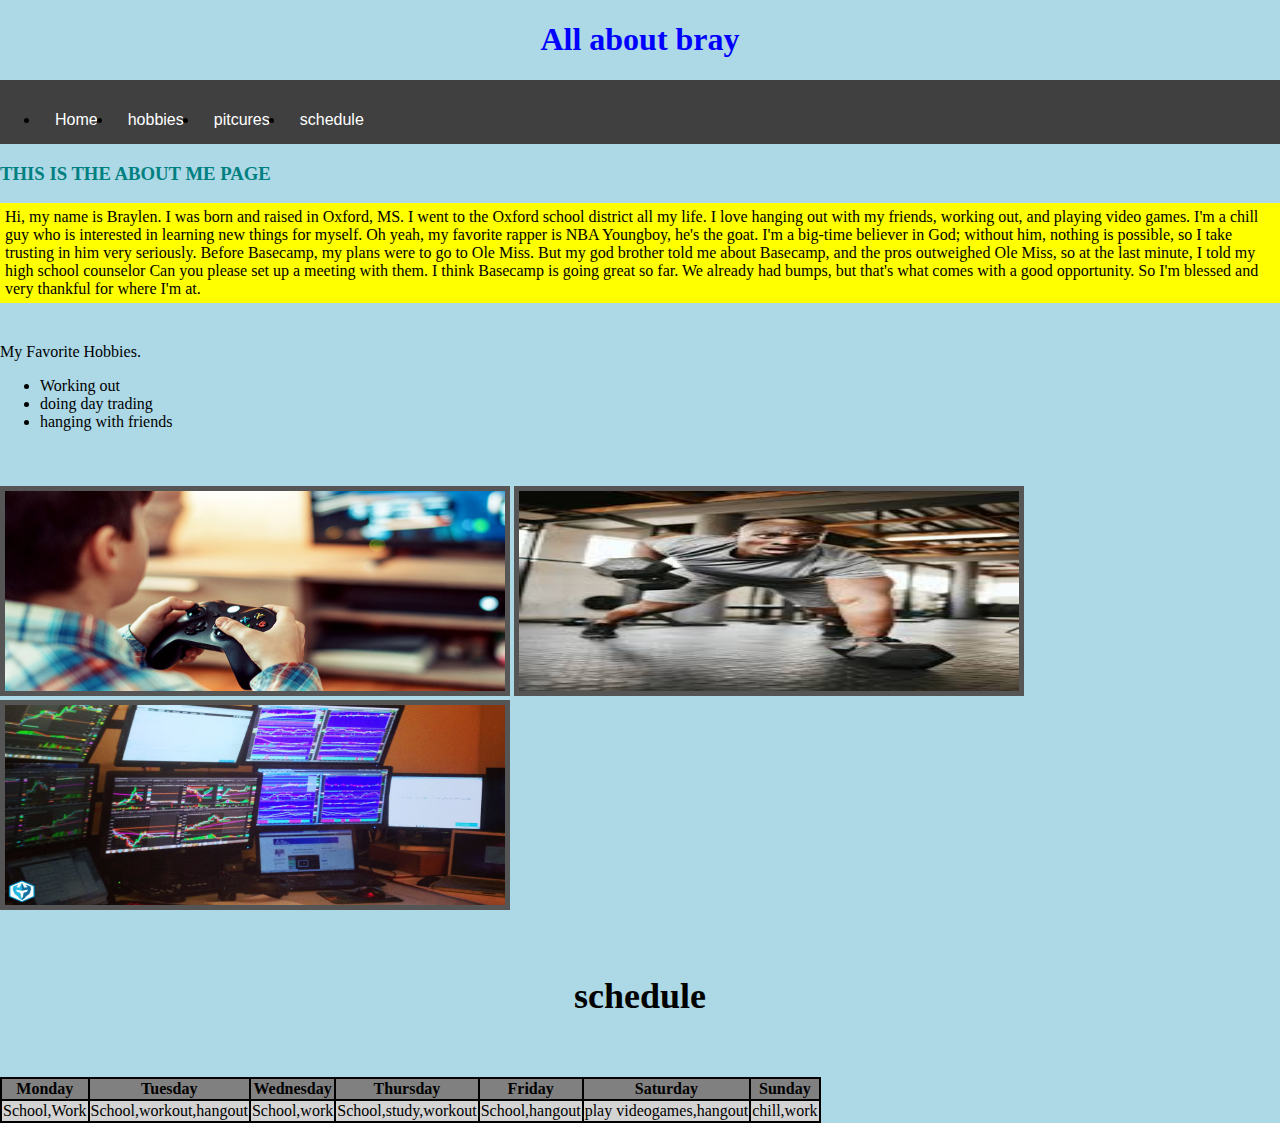
<file: index.html>
<!DOCTYPE html>
<html>
<head>
    <link href="style.css" rel ="stylesheet">
    <title>About me.</title>
</head>
<body class="background">
    
    <h1  id="about me" class="h1">
        All about bray
        
    </h1>
     <nav class="navbar">
        <ul class="list">
            <li class="p"><a class="g" href="#about me">Home</a></li>
            <li class="p"><a class="g" href="#main-title">hobbies</a></li>
            <li class="p"><a class="g" href="#Pictures of my hobbies">pitcures</a></li>
            <li class="p"><a class="g" href="#schedule">schedule</a></li>
        </ul>
     </nav>
     <main>
        <h3 class="title uppercase" class="h3">This is the About me   page</h3>
        
     </main>
  
    <p class="highlight" id="article-title" class="p">
        Hi, my name is Braylen. I was born and raised in Oxford, MS. I went to the Oxford school district all my life. I love hanging out with my friends, working out, and playing video games. I'm a chill guy who is interested in learning new things for myself. Oh yeah, my favorite rapper is NBA Youngboy, he's the goat. I'm a big-time believer in God; without him, nothing is possible, so I take trusting in him very seriously. Before Basecamp, my plans were to go to Ole Miss. But my god brother told me about Basecamp, and the pros outweighed Ole Miss, so at the last minute, I told my high school counselor Can you please set up a meeting with them. I think Basecamp is going great so far. We already had bumps, but that's what comes with a good opportunity. So I'm blessed and very thankful for where I'm at.
    </p>
    <div class="container">
        <div class="hobbies">
  
        <h2 id="main-title" class="main-title"></h2>
        My Favorite Hobbies.
    
  
        <ul>
            <li> Working out</li>
            <li>doing day trading</li>
            <li>hanging with friends</li>
        </ul>
        </div>
        <br>
    <div class="gal">
        <h4 id="Pictures of my hobbies" class="h4"></h4>
        <img
            class="img"
            src="img/kid-video-game-player.jpg" alt="my favorite hobby" style="width: 500px; height: 200px;">
        <img
            class="img"
            src="img/workout.jpeg" alt="one of my favorite hobbies" style="width: 500px; height: 200px;">
    
        <img
            class="img"
            src="img/daytrading.jpg" alt="I love day trading"
            style="width: 500px; height: 200px;">
    </div>
    
    <h5 id="schedule" class="schedule">schedule</h5>
    
    <table class="table" bgcolor="black">
        <tr bgcolor="grey">
            <th>Monday</th>
            <th>Tuesday</th>
            <th>Wednesday</th>
            <th>Thursday</th>
            <th>Friday</th>
            <th>Saturday</th>
            <th>Sunday</th>

        </tr>
        <tr bgcolor ="lightgrey">
            <td>School,Work</td>
            <td>School,workout,hangout</td>
            <td>School,work</td>
            <td>School,study,workout</td>
            <td>School,hangout</td>
            <td>play videogames,hangout</td>
            <td>chill,work</td>


        </tr>
    </table>
    
    


</body>




</html>
</file>
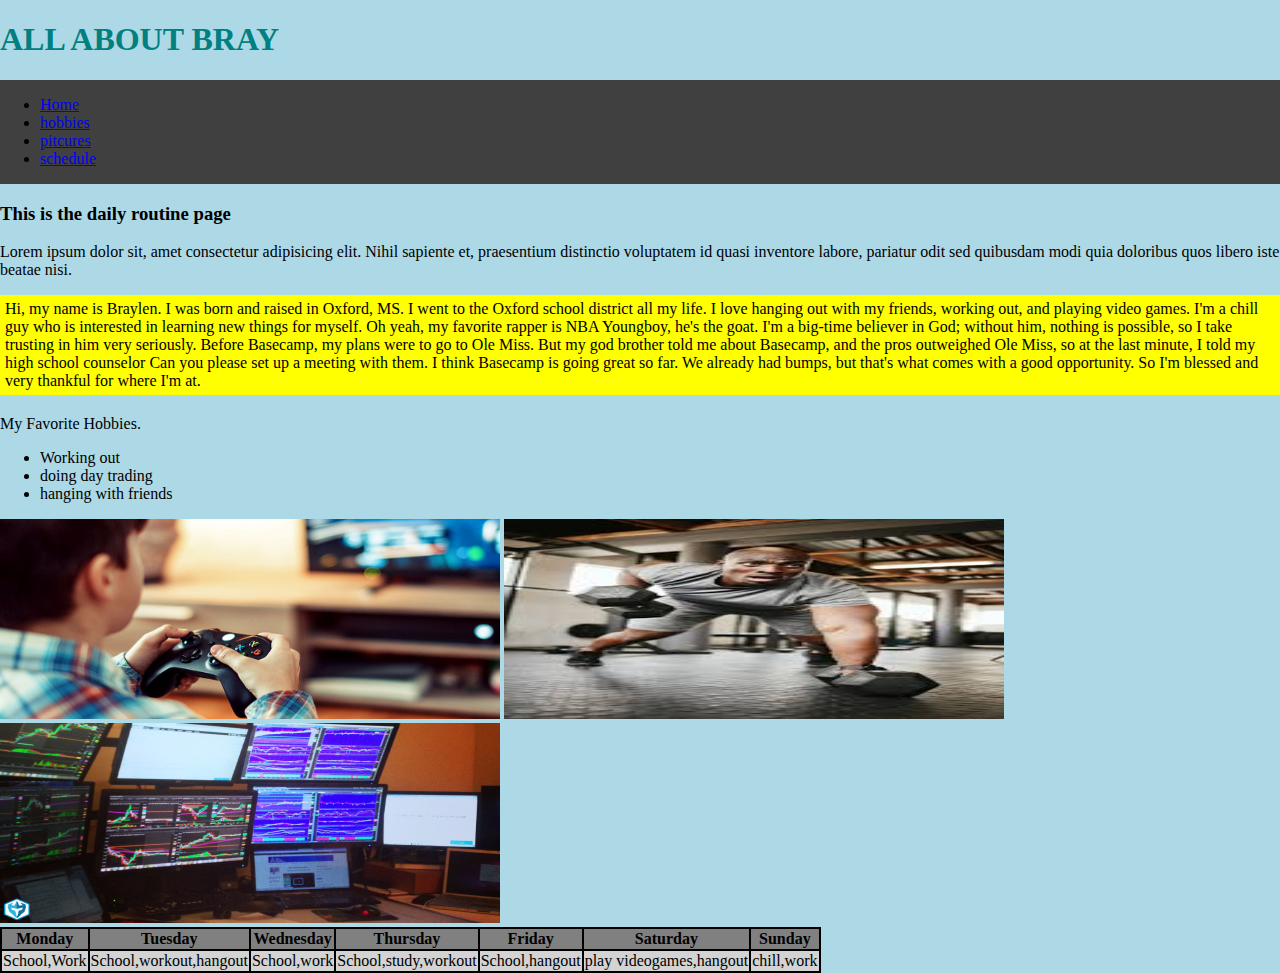
<file: daily routine.html>
<!DOCTYPE html>
<html>
<head>
    <link href="style.css" rel ="stylesheet">
    <title>About me.</title>
</head>
<body class="background">
    
    <h1 class="title uppercase">
        All about bray
        
    </h1>
     <nav class="navbar">
        <ul class="">
            <li><a href="index.html">Home</a></li>
            <li><a href="hobbies.html">hobbies</a></li>
            <li><a href="pictures.html">pitcures</a></li>
            <li><a href="daily routine.html">schedule</a></li>
        </ul>
     </nav>
     <main>
        <h3>This is the daily routine page</h3>
        <p>Lorem ipsum dolor sit, amet consectetur adipisicing elit. Nihil sapiente et, praesentium distinctio voluptatem id quasi inventore labore, pariatur odit sed quibusdam modi quia doloribus quos libero iste beatae nisi.</p>
     </main>
  
    <p class="highlight" id="article-title">
        Hi, my name is Braylen. I was born and raised in Oxford, MS. I went to the Oxford school district all my life. I love hanging out with my friends, working out, and playing video games. I'm a chill guy who is interested in learning new things for myself. Oh yeah, my favorite rapper is NBA Youngboy, he's the goat. I'm a big-time believer in God; without him, nothing is possible, so I take trusting in him very seriously. Before Basecamp, my plans were to go to Ole Miss. But my god brother told me about Basecamp, and the pros outweighed Ole Miss, so at the last minute, I told my high school counselor Can you please set up a meeting with them. I think Basecamp is going great so far. We already had bumps, but that's what comes with a good opportunity. So I'm blessed and very thankful for where I'm at.
    </p>
    <h2 id="main-title"></h2>
     My Favorite Hobbies.
    
  
     <ul>
        <li> Working out</li>
        <li>doing day trading</li>
        <li>hanging with friends</li>
    </ul>
     <img
       class="fit-picture"
       src="img/kid-video-game-player.jpg" alt="my favorite hobby" style="width: 500px; height: 200px;">
    <img
        class="fit-picture"
        src="img/workout.jpeg" alt="one of my favorite hobbies" style="width: 500px; height: 200px;">
    
    <img
        class="fit-picture"
        src="img/daytrading.jpg" alt="I love day trading"
        style="width: 500px; height: 200px;">
    
    <table bgcolor="black">
        <tr bgcolor="grey">
            <th>Monday</th>
            <th>Tuesday</th>
            <th>Wednesday</th>
            <th>Thursday</th>
            <th>Friday</th>
            <th>Saturday</th>
            <th>Sunday</th>

        </tr>
        <tr bgcolor ="lightgrey">
            <td>School,Work</td>
            <td>School,workout,hangout</td>
            <td>School,work</td>
            <td>School,study,workout</td>
            <td>School,hangout</td>
            <td>play videogames,hangout</td>
            <td>chill,work</td>


        </tr>
    </table>
    
    


</body>




</html>
</file>
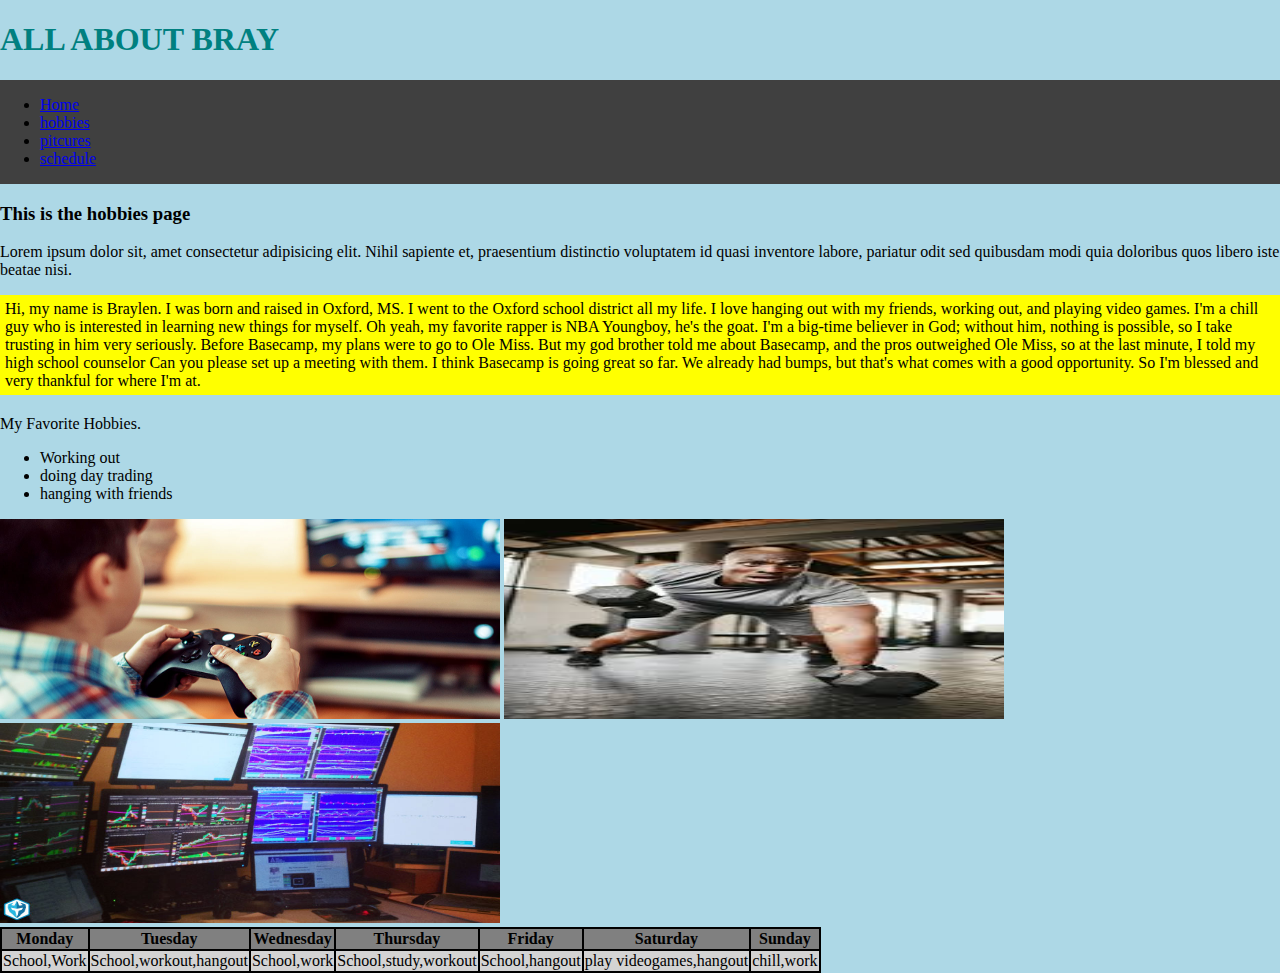
<file: hobbies.html>
<!DOCTYPE html>
<html>
<head>
    <link href="style.css" rel ="stylesheet">
    <title>About me.</title>
</head>
<body class="background">
    
    <h1 class="title uppercase">
        All about bray
        
    </h1>
     <nav class="navbar">
        <ul>
            <li><a href="index.html">Home</a></li>
            <li><a href="hobbies.html">hobbies</a></li>
            <li><a href="pictures.html">pitcures</a></li>
            <li><a href="daily routine.html">schedule</a></li>
        </ul>
     </nav>
     <main>
        <h3>This is the hobbies  page</h3>
        <p>Lorem ipsum dolor sit, amet consectetur adipisicing elit. Nihil sapiente et, praesentium distinctio voluptatem id quasi inventore labore, pariatur odit sed quibusdam modi quia doloribus quos libero iste beatae nisi.</p>
     </main>
  
    <p class="highlight" id="article-title" class="p">
        Hi, my name is Braylen. I was born and raised in Oxford, MS. I went to the Oxford school district all my life. I love hanging out with my friends, working out, and playing video games. I'm a chill guy who is interested in learning new things for myself. Oh yeah, my favorite rapper is NBA Youngboy, he's the goat. I'm a big-time believer in God; without him, nothing is possible, so I take trusting in him very seriously. Before Basecamp, my plans were to go to Ole Miss. But my god brother told me about Basecamp, and the pros outweighed Ole Miss, so at the last minute, I told my high school counselor Can you please set up a meeting with them. I think Basecamp is going great so far. We already had bumps, but that's what comes with a good opportunity. So I'm blessed and very thankful for where I'm at.
    </p>
    <h2 id="main-title"></h2>
     My Favorite Hobbies.
    
  
     <ul>
        <li> Working out</li>
        <li>doing day trading</li>
        <li>hanging with friends</li>
    </ul>
     <img
       class="fit-picture"
       src="img/kid-video-game-player.jpg" alt="my favorite hobby" style="width: 500px; height: 200px;">
    <img
        class="fit-picture"
        src="img/workout.jpeg" alt="one of my favorite hobbies" style="width: 500px; height: 200px;">
    
    <img
        class="fit-picture"
        src="img/daytrading.jpg" alt="I love day trading"
        style="width: 500px; height: 200px;">
    
    <table bgcolor="black">
        <tr bgcolor="grey">
            <th>Monday</th>
            <th>Tuesday</th>
            <th>Wednesday</th>
            <th>Thursday</th>
            <th>Friday</th>
            <th>Saturday</th>
            <th>Sunday</th>

        </tr>
        <tr bgcolor ="lightgrey">
            <td>School,Work</td>
            <td>School,workout,hangout</td>
            <td>School,work</td>
            <td>School,study,workout</td>
            <td>School,hangout</td>
            <td>play videogames,hangout</td>
            <td>chill,work</td>


        </tr>
    </table>
    
    


</body>




</html>
</file>
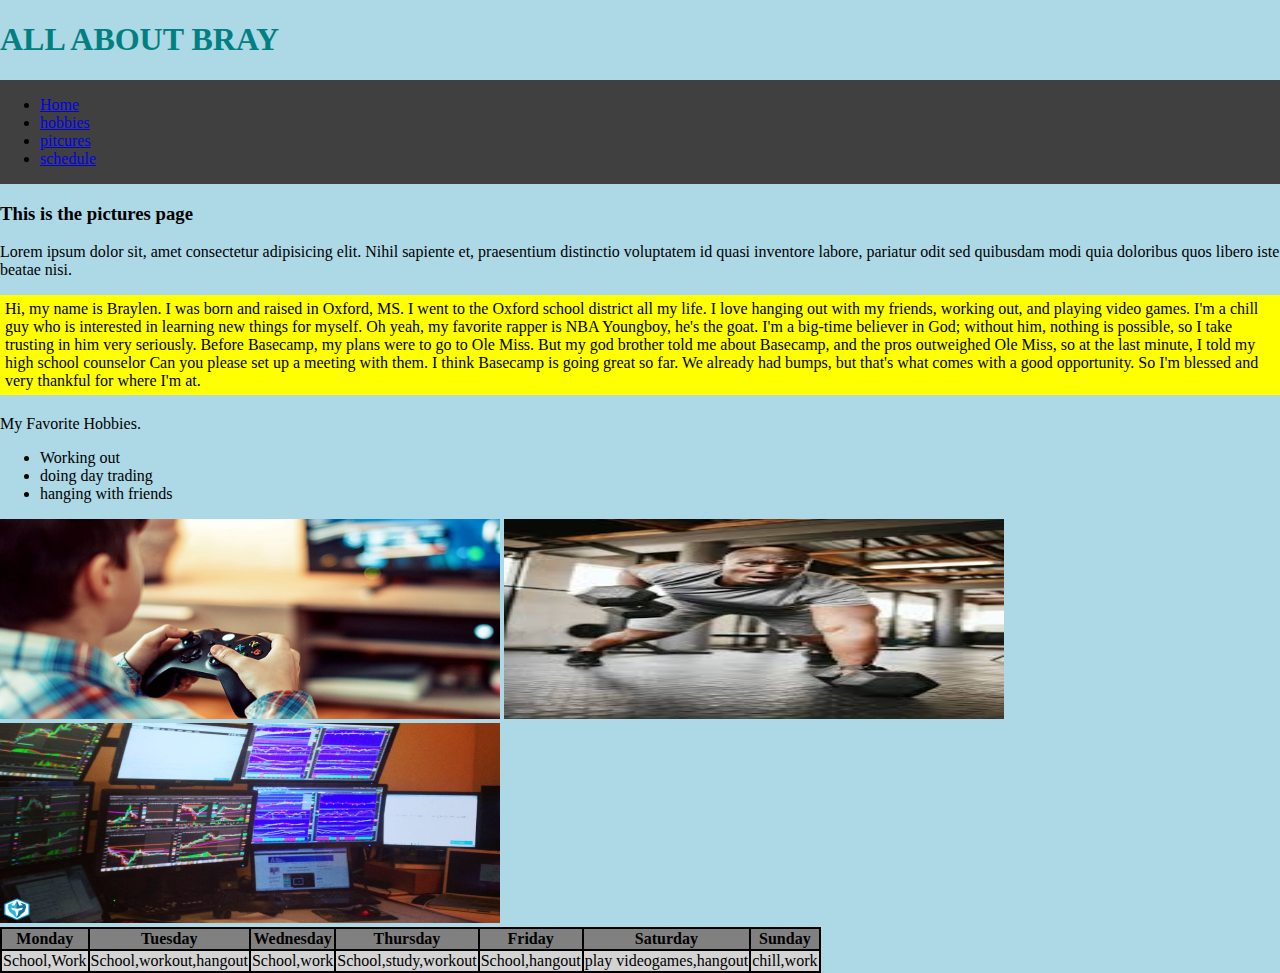
<file: pictures.html>
<!DOCTYPE html>
<html>
<head>
    <link href="style.css" rel ="stylesheet">
    <title>About me.</title>
</head>
<body class="background">
    
    <h1 class="title uppercase">
        All about bray
        
    </h1>
     <nav class="navbar">
        <ul>
            <li><a href="index.html">Home</a></li>
            <li><a href="hobbies.html">hobbies</a></li>
            <li><a href="pictures.html">pitcures</a></li>
            <li><a href="daily routine.html">schedule</a></li>
        </ul>
     </nav>
     <main>
        <h3>This is the pictures page</h3>
        <p>Lorem ipsum dolor sit, amet consectetur adipisicing elit. Nihil sapiente et, praesentium distinctio voluptatem id quasi inventore labore, pariatur odit sed quibusdam modi quia doloribus quos libero iste beatae nisi.</p>
     </main>
  
    <p class="highlight" id="article-title">
        Hi, my name is Braylen. I was born and raised in Oxford, MS. I went to the Oxford school district all my life. I love hanging out with my friends, working out, and playing video games. I'm a chill guy who is interested in learning new things for myself. Oh yeah, my favorite rapper is NBA Youngboy, he's the goat. I'm a big-time believer in God; without him, nothing is possible, so I take trusting in him very seriously. Before Basecamp, my plans were to go to Ole Miss. But my god brother told me about Basecamp, and the pros outweighed Ole Miss, so at the last minute, I told my high school counselor Can you please set up a meeting with them. I think Basecamp is going great so far. We already had bumps, but that's what comes with a good opportunity. So I'm blessed and very thankful for where I'm at.
    </p>
    <h2 id="main-title"></h2>
     My Favorite Hobbies.
    
  
     <ul>
        <li> Working out</li>
        <li>doing day trading</li>
        <li>hanging with friends</li>
    </ul>
     <img
       class="fit-picture"
       src="img/kid-video-game-player.jpg" alt="my favorite hobby" style="width: 500px; height: 200px;">
    <img
        class="fit-picture"
        src="img/workout.jpeg" alt="one of my favorite hobbies" style="width: 500px; height: 200px;">
    
    <img
        class="fit-picture"
        src="img/daytrading.jpg" alt="I love day trading"
        style="width: 500px; height: 200px;">
    
    <table bgcolor="black">
        <tr bgcolor="grey">
            <th>Monday</th>
            <th>Tuesday</th>
            <th>Wednesday</th>
            <th>Thursday</th>
            <th>Friday</th>
            <th>Saturday</th>
            <th>Sunday</th>

        </tr>
        <tr bgcolor ="lightgrey">
            <td>School,Work</td>
            <td>School,workout,hangout</td>
            <td>School,work</td>
            <td>School,study,workout</td>
            <td>School,hangout</td>
            <td>play videogames,hangout</td>
            <td>chill,work</td>


        </tr>
    </table>
    
    


</body>




</html>
</file>
<file: style.css>
.h1 {
    color: blue;
    font-size: 29;
    text-align: center;
    

}

.highlight {
    background-color: yellow;
    color:black;
    padding: 5px;
    font-family: cursive;

    

}

.main-title {
    color:blue;
    font-size: 48px;
    text-align: center;
}



.bold {
    font-weight: bold;
}

.img {
    border: 5px solid #555;
}

.p {
    font-family: "Arial", 'Helvetica', sans-serif;
}

.title {
    color: teal;
}

.uppercase {
    text-transform: uppercase;
}




.background {
    background-color: lightblue;
       margin: 0px;
}


.navbar {
    list-style-type: none;
    background-color: hsl(0, 0%, 25%);
    padding: 0px;
    margin: 0px;
    overflow: hidden  ;
}
.navbar .g{
    color: white;
    text-decoration: none;
    padding: 15px;
    display: block;
    text-align: center;
}
.navbar .g:hover{
    background-color: hsl(0, 0%, 10%);
}
.navbar .p{
    float: left;
}


.h3{
    font-size: 89;
    text-align: center;
}

.schedule{
    font-size: 36px;
    text-align: center;
}
.section-one{
    columns: row;}

@media screen and (max-width: 599px) {
    .container{
    display: flex;
    flex-wrap: wrap;
    gap: 20px;
    justify-content: space-between;
    padding: 20px;
    padding-bottom: 300px;
}
.schedule{
    padding-left: 400px;
}
.table {
    display: none;
}
.navbar{
    flex-direction: column;
}
.list{
    display: flex;
    flex-direction: column;
    align-items: center;
}
.schedule{
    display: none;
}
.img{
    width: 200px !important;
    height: px;
    display: flex;
 
}
.highlight{
    text-align: center;
}
}
</file>
